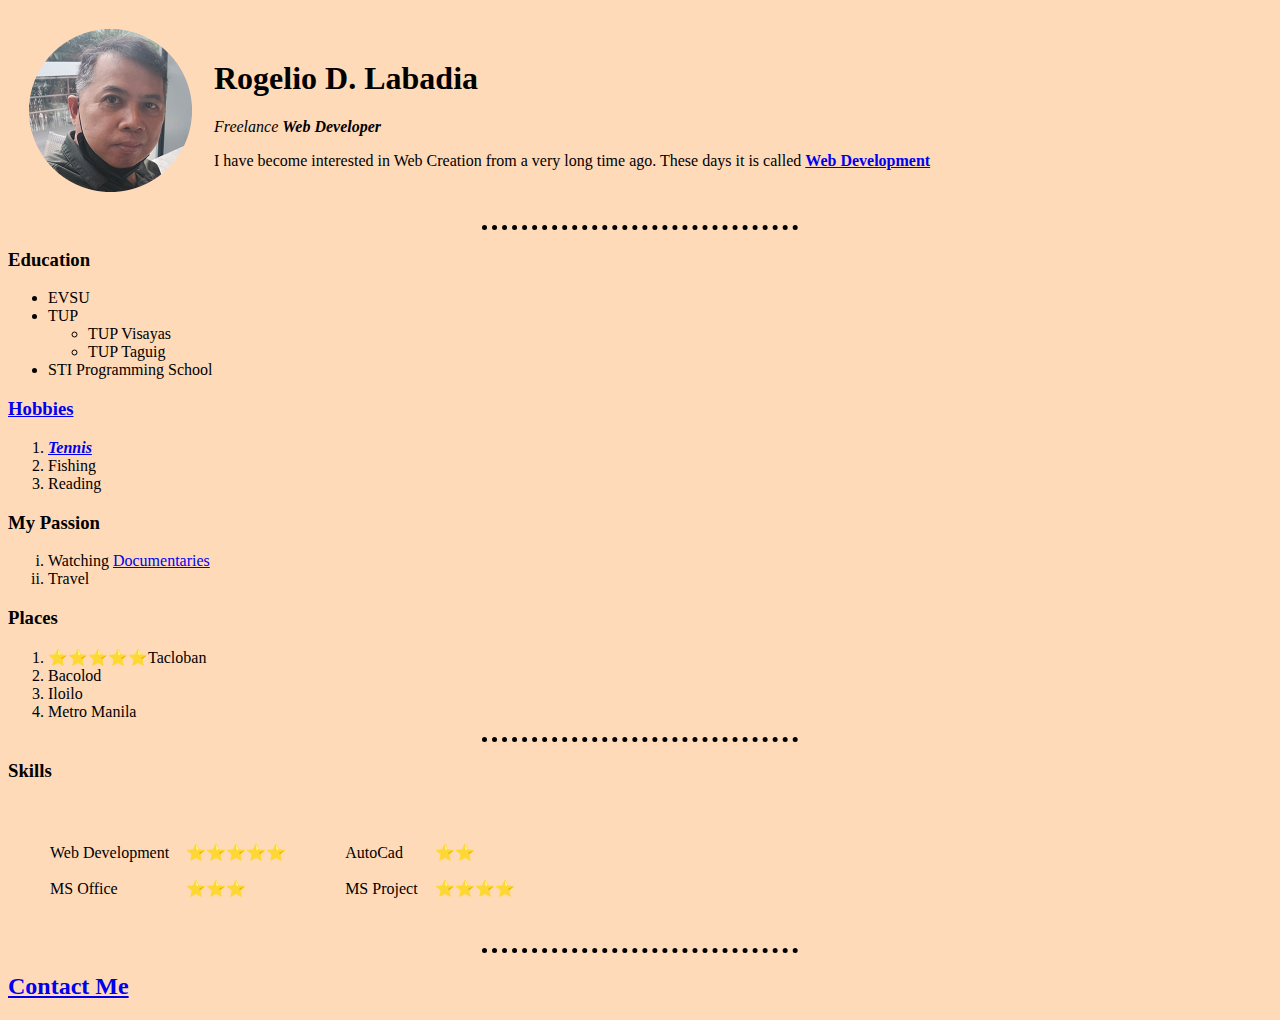
<file: index.html>
<!DOCTYPE html>
<html>
    <head>
        <meta charset="UTF-8">
        <title>Roger's Personal Site</title>
        <link rel="stylesheet" href="css/styles.css">
    </head>
    <body>
        <table cellspacing="20">
            <tr>
                <td>
                    <img src="Images/ResumeID Pix-modified.png" alt="My Latest Picture">
                </td>
                <td>        
                    <h1>Rogelio D. Labadia</h1>
                    <p><em>Freelance <b>Web Developer</b></em></p>
                    <p>I have become interested in Web Creation from a very long time ago. These days it is called 
                        <strong><a href="https://en.wikipedia.org/wiki/Web_development">Web Development</a></strong>
                    </p>
                </td>
            </tr>
        </table>
        
        <hr>
        <h3>Education</h3>
        <ul>
            <li>EVSU</li>
            <li>TUP</li>
                <ul>
                    <li>TUP Visayas</li>
                    <li>TUP Taguig</li>
                </ul>
            <li>STI Programming School</li>
        </ul>
        <h3><a href="hobbies.html">Hobbies</a></h3>
        <ol>
            <li><em><strong><a href="https://www.tennis.com/">Tennis </a></strong></em> </li>
            <li>Fishing</li>
            <li>Reading</li>
        </ol>
        <h3>My Passion</h3>
        <ol type="i">
            <li>Watching <a title="top Documentary Films" href="https://topdocumentaryfilms.com/""> Documentaries </a></li>
            <li>Travel</li>
            <!--title="top Documentary Films" is displayed when mouse hover over the item-->
        </ol>
        <h3>Places</h3>

        <Ol start="1">
            <li>⭐⭐⭐⭐⭐Tacloban</li>
            <li>Bacolod</li>
            <li>Iloilo</li>
            <li>Metro Manila</li>
        </ol>
        <hr>
        <h3><strong>Skills</strong></h3>
        <table cellspacing="25">
            <tr>
                <td>
                    <table cellspacing="15">
                        <tr>
                        <td>Web Development</td><td>⭐⭐⭐⭐⭐</td>
                        </tr>
                        <tr>
                        <td>MS Office</td><td>⭐⭐⭐</td>
                        </tr>
                    </table>
                </td>
                <td>
                    <table cellspacing="15">
                        <tr>
                        <td>AutoCad</td><td>⭐⭐</td>
                        </tr>
                        <tr>
                        <td>MS Project</td><td>⭐⭐⭐⭐</td>
                        </tr>
                    </table>
                </td>
            </tr>
        </table>
        <hr>
        <h2><strong><a href="contacts.html">Contact Me</a></strong></h2>
    </body>
</html>
</file>
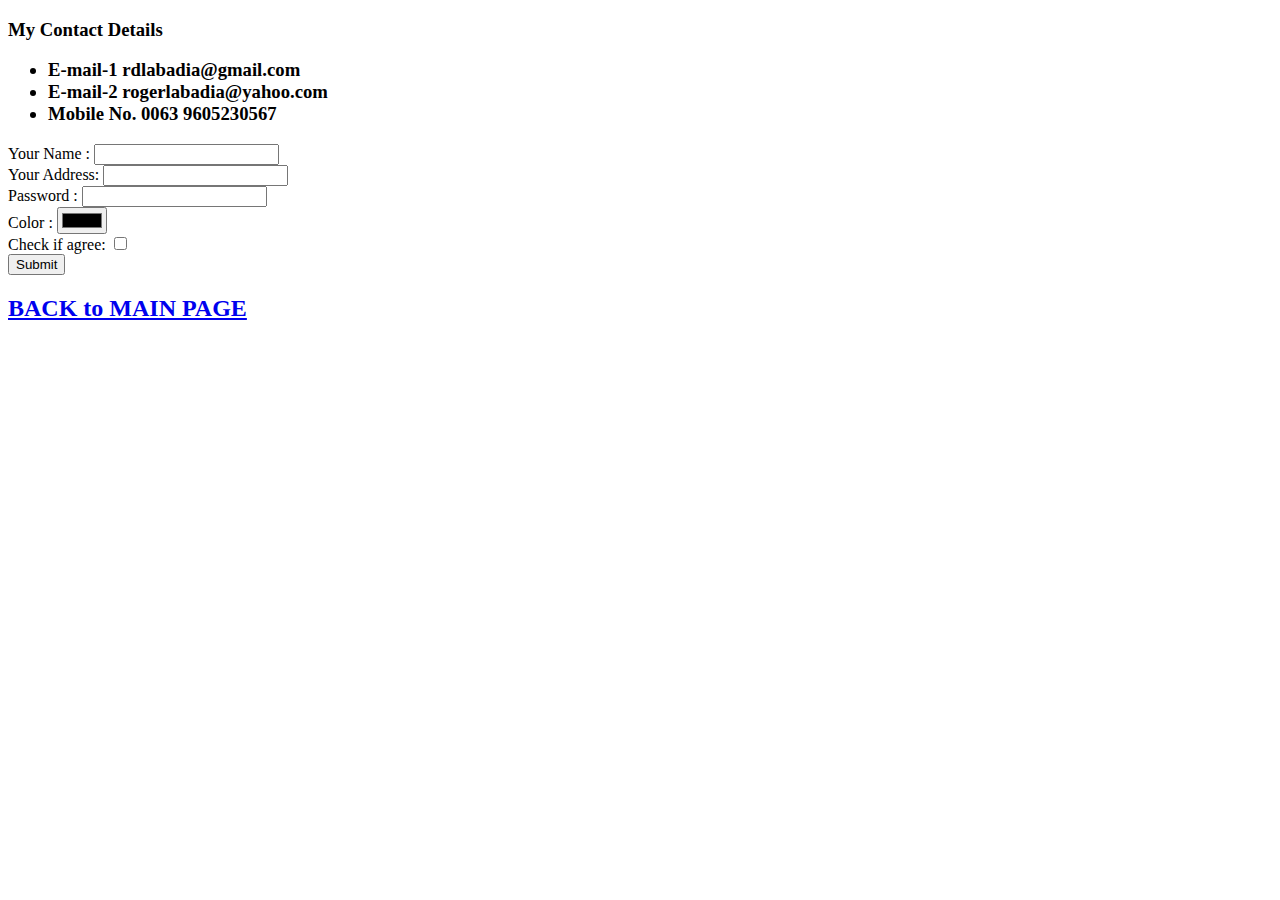
<file: contacts.html>
<!DOCTYPE html>
<html lang="en">
<head>
    <meta charset="UTF-8">
    <title>My Contacts</title>
</head>
<body>
    <h3>My Contact Details</h3>
    <h3><ul>
        <li>E-mail-1      rdlabadia@gmail.com</li>
        <li>E-mail-2      rogerlabadia@yahoo.com</li>
        <li>Mobile No.    0063 9605230567</li>
        </ul>
    </h3>
    <form class="" action="mailto:rdlabadia@gmail.com" method="post">
    <label>Your Name     :</label>
    <input type="text" name="" value=""><br>
    <label>Your Address:</label>
    <input type="text" name="" value=""><br>
    <label>Password     :</label>
    <input type="password" name="" value=""><br>
    <label>Color         :</label>
    <input type="color" name="" value=""><br>
    <label>Check if agree:</label>
    <input type="checkbox" name="" value=""><br>
    <input type="submit" name="">
    </form>
    <h2><strong><a href="index.html">BACK to MAIN PAGE</a></strong></h2>
</body>
</html>
</file>
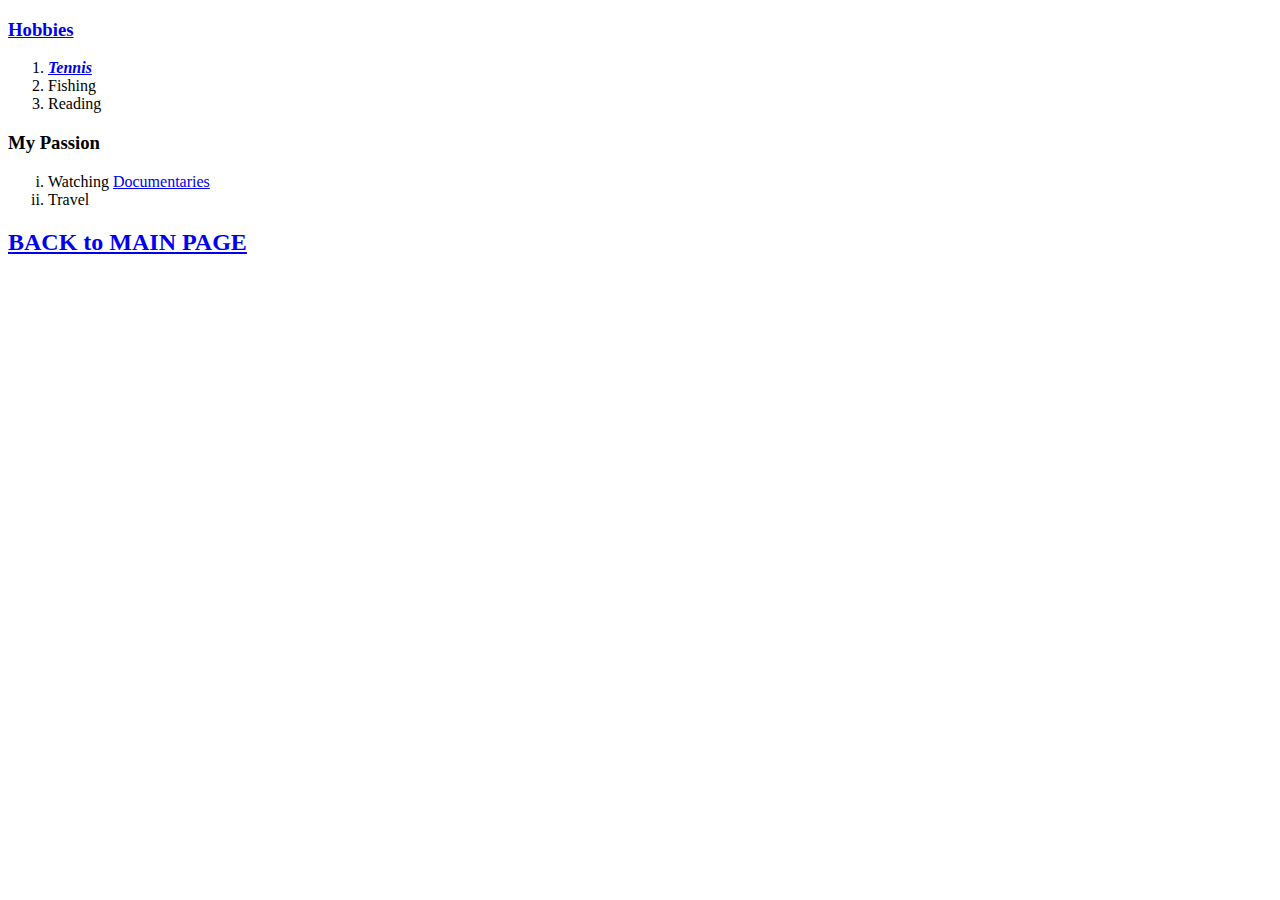
<file: hobbies.html>
<!DOCTYPE html>
<html lang="en">
<head>
    <meta charset="UTF-8">
    <title>My Hobbies</title>
</head>
<body>
    <h3><a href="hobbies.html">Hobbies</a></h3>
    <ol>
        <li><em><strong><a href="https://www.tennis.com/">Tennis </a></strong></em> </li>
        <li>Fishing</li>
        <li>Reading</li>
    </ol>
    <h3>My Passion</h3>
    <ol type="i">
        <li>Watching <a href="https://topdocumentaryfilms.com/""> Documentaries </a></li>
        <li>Travel</li>
        </ol>
        <h2><strong><a href="index.html">BACK to MAIN PAGE</a></strong></h2>
</body>
</html>
</file>
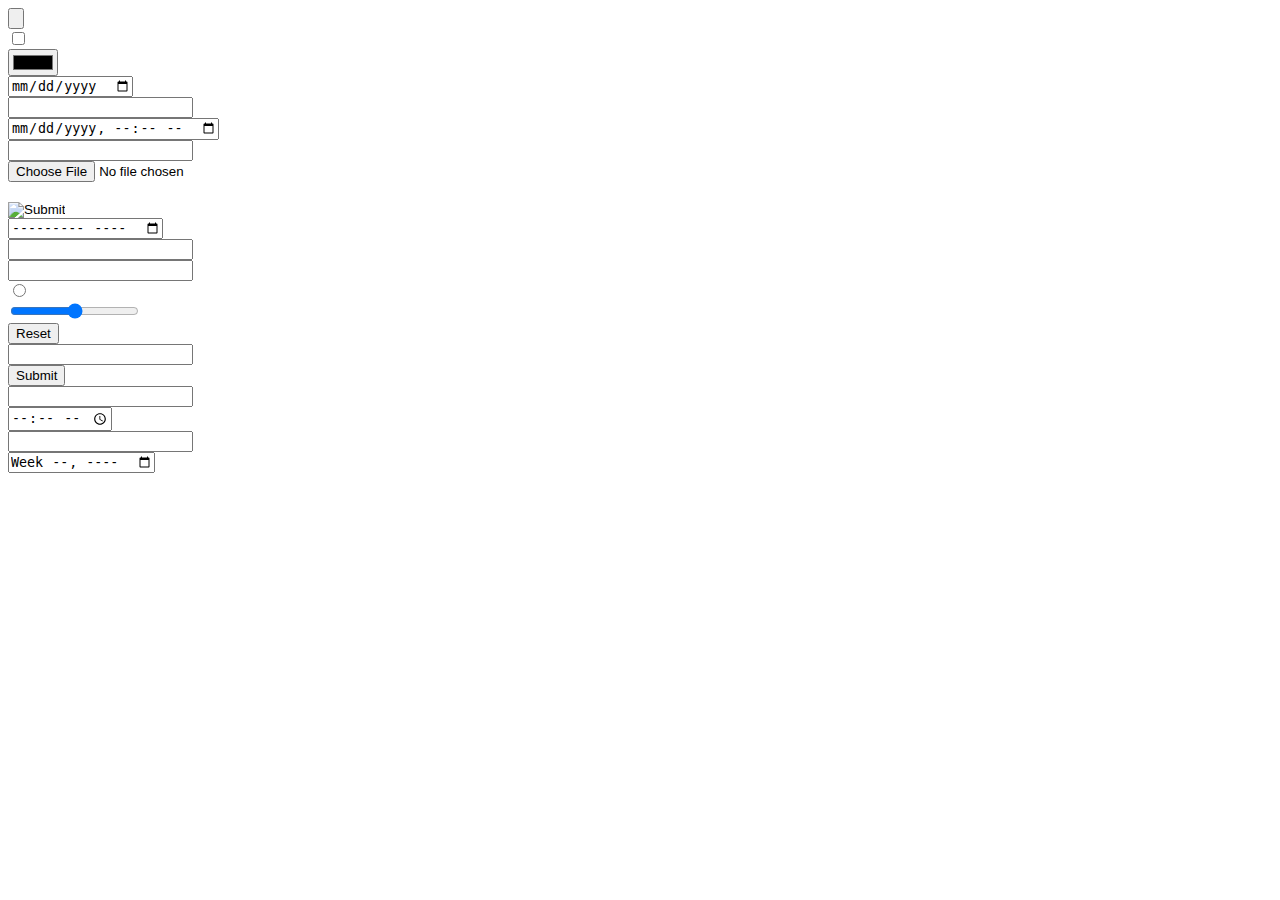
<file: notebook.html>
<!DOCTYPE html>
<html lang="en">
<head>
    <meta charset="UTF-8">
    <title>html inputs</title>
</head>
<body>
    <input type="button"><br>
    <input type="checkbox"><br>
    <input type="color"><br>
    <input type="date"><br>
    <input type="datetime"><br>
    <input type="datetime-local"><br>
    <input type="email"><br>
    <input type="file"><br>
    <input type="hidden"><br>
    <input type="image"><br>
    <input type="month"><br>
    <input type="number"><br>
    <input type="password"><br>
    <input type="radio"><br>
    <input type="range"><br>
    <input type="reset"><br>
    <input type="search"><br>
    <input type="submit" name="""><br>
    <input type="text"><br>
    <input type="time"><br>
    <input type="url"><br>
    <input type="week"><br>
</body> 
</html>
</file>
<file: css/styles.css>
body {background-color:peachpuff;}
hr {border-style:none;
    border-color: black;
    border-top-style:dotted;
    border-width: 5px;
    width: 25%;
}
</file>
